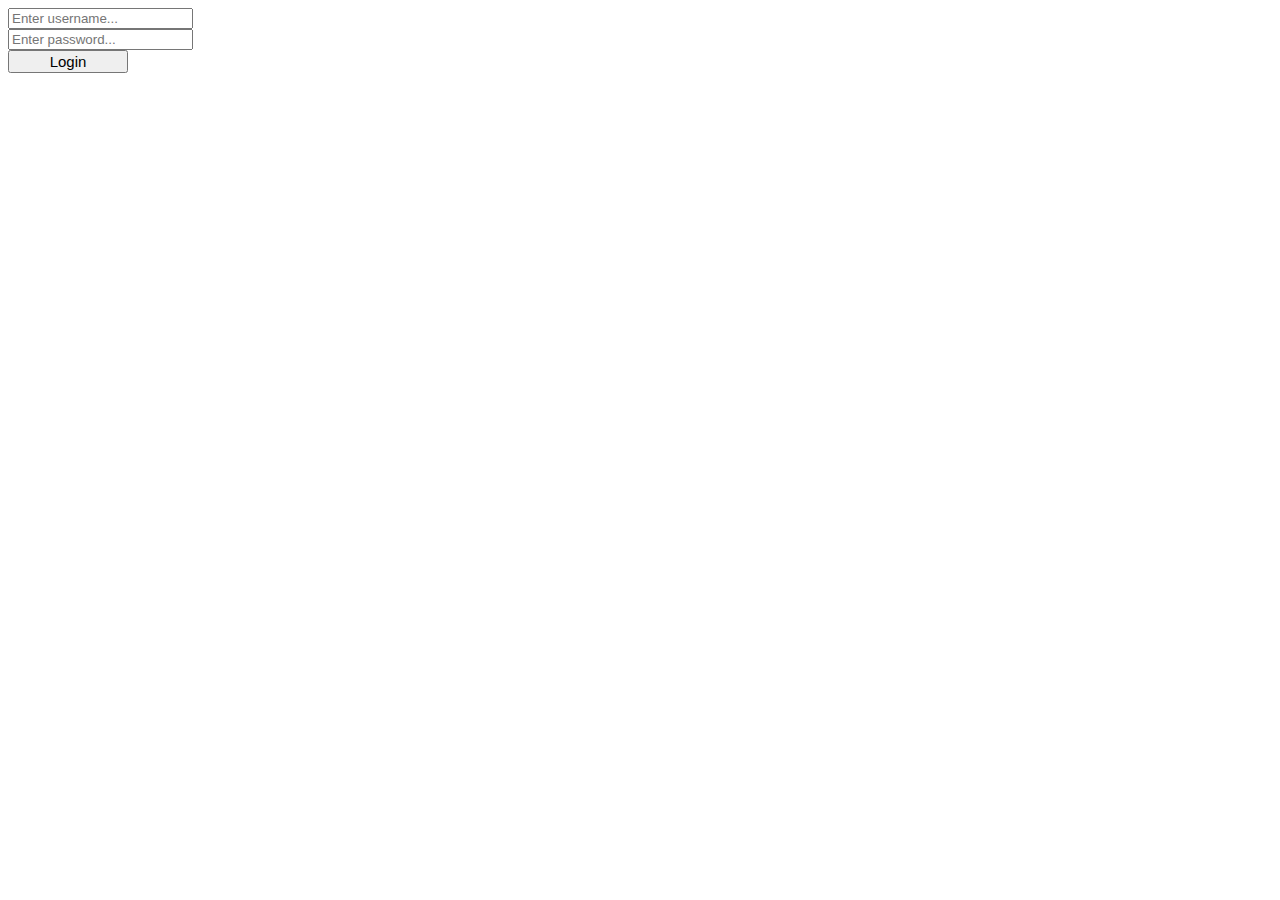
<file: src/main/resources/templates/dashboard/login/login.html>
<!DOCTYPE html>
<!--
Click nbfs://nbhost/SystemFileSystem/Templates/Licenses/license-default.txt to change this license
Click nbfs://nbhost/SystemFileSystem/Templates/Other/thymeleaf.html to edit this template
-->
<html  xmlns="http://www.w3.org/1999/xhtml" xmlns:th="http://www.thymeleaf.org">

    <head>
        <title></title>
        <meta http-equiv="Content-Type" content="text/html; charset=UTF-8" />
    </head>

    <body>
        <form action="/dashboard/login" method="post">
            <input type="text" name="username" class="form-control username" placeholder="Enter username..."/><br/>
            <input type="text" name="password" class="form-control password" placeholder="Enter password..."/><br/>
            <span class="error-msg" style="font-size: 14px;color:red" th:if="${msg !=null}" th:text="${msg}"></span>
            <button type="submit" class="btn btn-info" style="font-size: 15px;width: 120px">Login</button>
            
        </form>

    </body>
</html>
</file>
